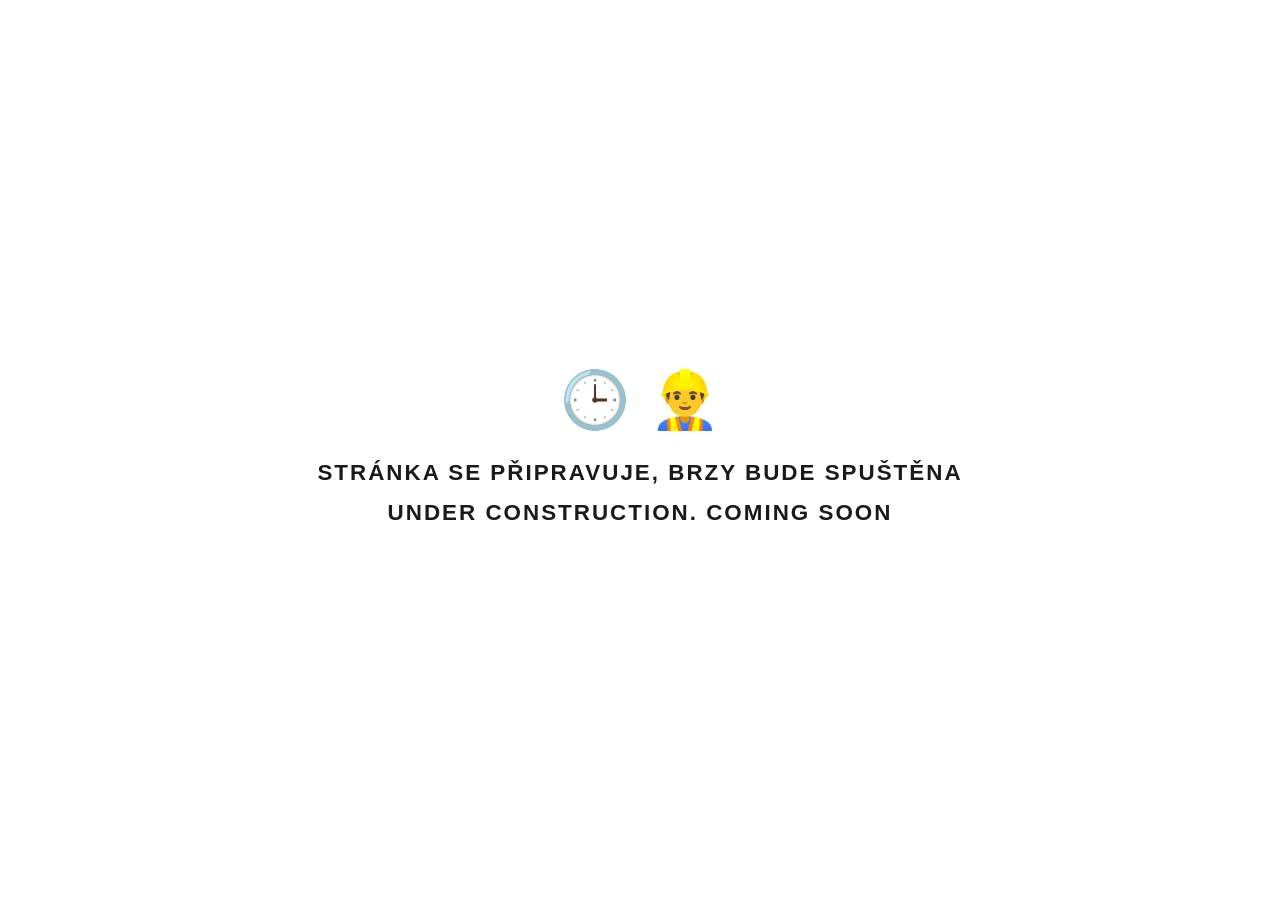
<file: index.html>
<!DOCTYPE html>
<html lang="cs">
<head>
    <meta charset="UTF-8">
    <meta name="viewport" content="width=device-width, initial-scale=1.0">
    <title>Coming Soon</title>
    <style>
        body {
            font-family: 'Segoe UI', Roboto, Helvetica, Arial, sans-serif;
            display: flex;
            justify-content: center;
            align-items: center;
            height: 100vh;
            margin: 0;
            background-color: #ffffff;
            color: #1a1a1a;
        }
        .container {
            text-align: center;
        }
        .icons {
            font-size: 3.5rem;
            margin-bottom: 20px;
            display: flex;
            justify-content: center;
            gap: 20px;
        }
        .clock {
            animation: ticktack 2s infinite ease-in-out;
        }
        .worker {
            animation: work 0.8s infinite ease-in-out;
        }
        /* Animace tikání hodin */
        @keyframes ticktack {
            0% { transform: rotate(-10deg); }
            50% { transform: rotate(10deg); }
            100% { transform: rotate(-10deg); }
        }
        /* Animace pracujícího panáčka */
        @keyframes work {
            0% { transform: translateY(0) rotate(0deg); }
            50% { transform: translateY(-5px) rotate(-10deg); }
            100% { transform: translateY(0) rotate(0deg); }
        }
        .message {
            font-weight: 800;
            font-size: 1.4rem;
            letter-spacing: 2px;
            line-height: 1.8;
            text-transform: uppercase;
        }
    </style>
</head>
<body>
    <div class="container">
        <div class="icons">
            <span class="clock">🕒</span>
            <span class="worker">👷‍♂️</span>
        </div>
        <div class="message">
            STRÁNKA SE PŘIPRAVUJE, BRZY BUDE SPUŠTĚNA<br>
            Under construction. Coming soon
        </div>
    </div>
</body>
</html>
</file>
